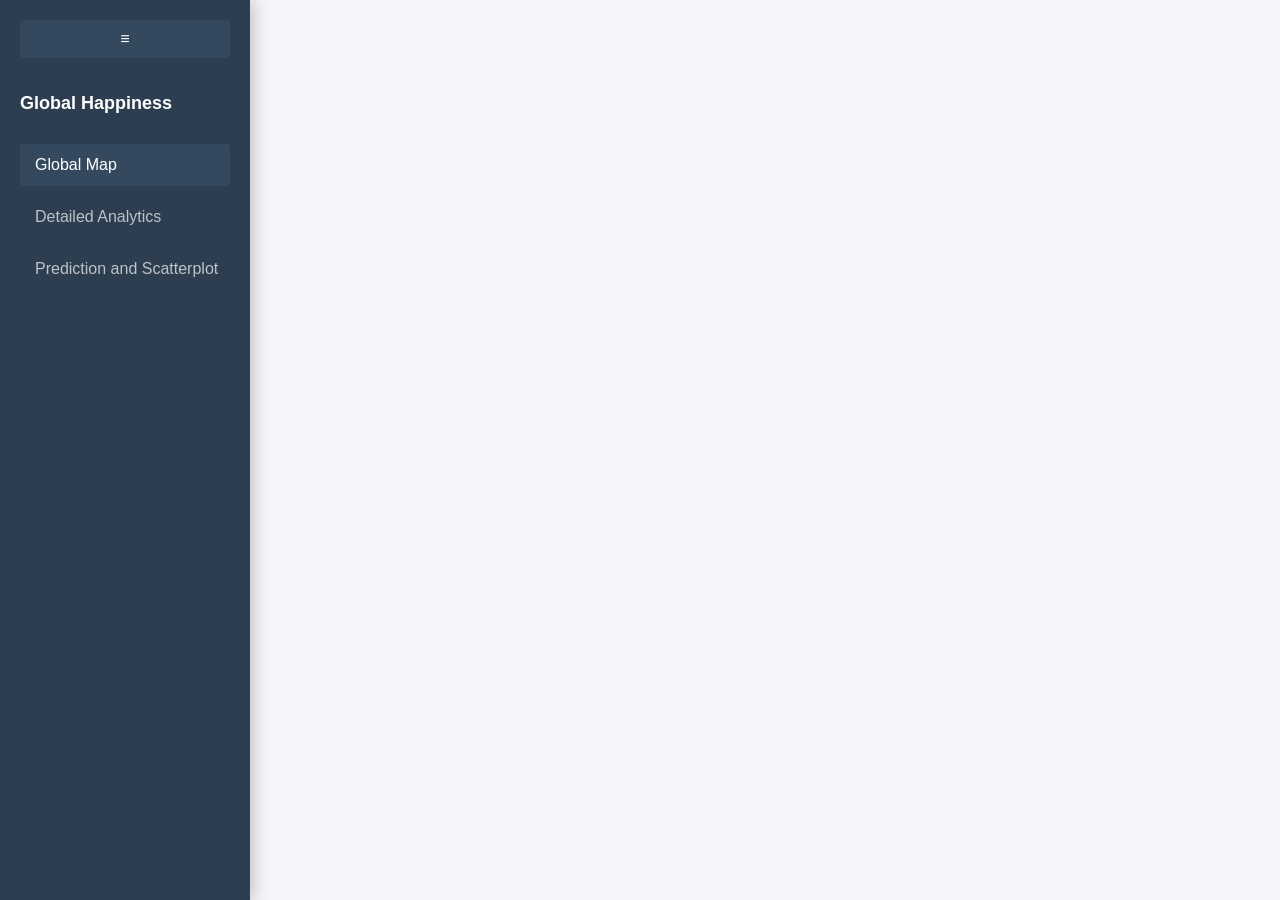
<file: index.html>
<!DOCTYPE html>
<html lang="en">
<head>
    <meta charset="UTF-8">
    <meta name="viewport" content="width=device-width, initial-scale=1.0">
    <title>Global Happiness Portal</title>
    <!-- Links to the external CSS file -->
    <link rel="stylesheet" href="Style.css">
</head>
<body>

    <!-- SIDEBAR NAVIGATION -->
    <div class="sidebar">
        <div class="sidebar-controls">
            <button class="toggle-btn" id="sidebarToggle" title="Toggle Sidebar">≡</button>

        </div>
        <h2>Global Happiness</h2>

        <a href="index.html" class="active"><span>Global Map</span></a>
        <a href="Details.html"><span>Detailed Analytics</span></a>
        <a href="Analysis.html"><span>Prediction and Scatterplot</span></a>
    </div>

    <!-- MAIN VIEW -->
    <div class="main-content">
       
<div class='tableauPlaceholder' id='viz1786676732679' style='position: relative'><noscript><a href='#'><img alt=' ' src='https:&#47;&#47;public.tableau.com&#47;static&#47;images&#47;Gl&#47;Global_Happiness_Dashboard_2015-2023&#47;Dashboard1&#47;1_rss.png' style='border: none' /></a></noscript><object class='tableauViz'  style='display:none;'><param name='host_url' value='https%3A%2F%2Fpublic.tableau.com%2F' /> <param name='embed_code_version' value='3' /> <param name='site_root' value='' /><param name='name' value='Global_Happiness_Dashboard_2015-2023&#47;Dashboard1' /><param name='tabs' value='yes' /><param name='toolbar' value='yes' /><param name='static_image' value='https:&#47;&#47;public.tableau.com&#47;static&#47;images&#47;Gl&#47;Global_Happiness_Dashboard_2015-2023&#47;Dashboard1&#47;1.png' /> <param name='animate_transition' value='yes' /><param name='display_static_image' value='yes' /><param name='display_spinner' value='yes' /><param name='display_overlay' value='yes' /><param name='display_count' value='yes' /><param name='language' value='en-GB' /></object></div>                <script type='text/javascript'>                    var divElement = document.getElementById('viz1786676732679');                    var vizElement = divElement.getElementsByTagName('object')[0];                    if ( divElement.offsetWidth > 800 ) { vizElement.style.minWidth='1366px';vizElement.style.maxWidth='100%';vizElement.style.minHeight='818px';vizElement.style.maxHeight=(divElement.offsetWidth*0.75)+'px';} else if ( divElement.offsetWidth > 500 ) { vizElement.style.minWidth='1366px';vizElement.style.maxWidth='100%';vizElement.style.minHeight='818px';vizElement.style.maxHeight=(divElement.offsetWidth*0.75)+'px';} else { vizElement.style.width='100%';vizElement.style.minHeight='900px';vizElement.style.maxHeight=(divElement.offsetWidth*1.77)+'px';}                     var scriptElement = document.createElement('script');                    scriptElement.src = 'https://public.tableau.com/javascripts/api/viz_v1.js';                    vizElement.parentNode.insertBefore(scriptElement, vizElement);                </script>

<script>
       const sidebarToggle = document.getElementById('sidebarToggle');
        const themeToggle = document.getElementById('themeToggle');
        const body = document.body;

        // Sidebar collapse logic
        sidebarToggle.addEventListener('click', () => {
            body.classList.toggle('sidebar-collapsed');
        });

        // Auto-collapse sidebar on mobile devices on initial load
        if (window.innerWidth <= 768) {
            body.classList.add('sidebar-collapsed');
        }
    </script>

</body>
</html>
</file>
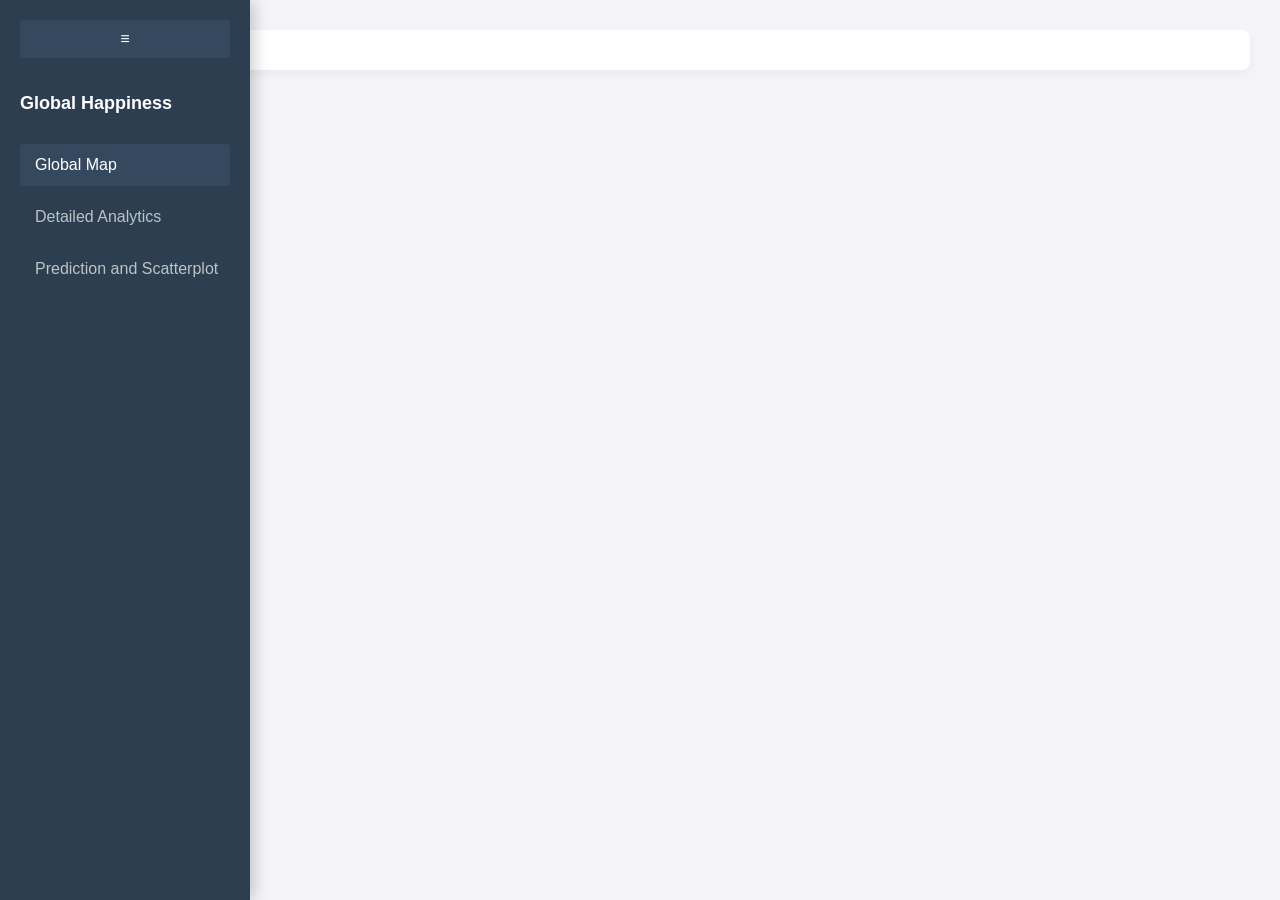
<file: Index.html>
<!DOCTYPE html>
<html lang="en">
<head>
    <meta charset="UTF-8">
    <meta name="viewport" content="width=device-width, initial-scale=1.0">
    <title>Global Happiness Portal</title>
    <!-- Links to the external CSS file -->
    <link rel="stylesheet" href="Style.css">
</head>
<body>

    <!-- SIDEBAR NAVIGATION -->
    <div class="sidebar">
        <div class="sidebar-controls">
            <button class="toggle-btn" id="sidebarToggle" title="Toggle Sidebar">≡</button>

        </div>
        <h2>Global Happiness</h2>
        <!-- Keep class="active" on index.html, remove it on details.html -->
        <a href="index.html" class="active"><span>Global Map</span></a>
        <a href="Details.html"><span>Detailed Analytics</span></a>
        <a href="Analysis.html"><span>Prediction and Scatterplot</span></a>
    </div>

    <!-- MAIN VIEW -->
    <div class="main-content">
        <div class="tableau-container">
<div class='tableauPlaceholder' id='viz1785058805039' style='position: relative'><noscript><a href='#'><img alt=' ' src='https:&#47;&#47;public.tableau.com&#47;static&#47;images&#47;Bo&#47;Book2_17844713169320&#47;Dashboard1&#47;1_rss.png' style='border: none' /></a></noscript><object class='tableauViz'  style='display:none;'><param name='host_url' value='https%3A%2F%2Fpublic.tableau.com%2F' /> <param name='embed_code_version' value='3' /> <param name='site_root' value='' /><param name='name' value='Book2_17844713169320&#47;Dashboard1' /><param name='tabs' value='yes' /><param name='toolbar' value='yes' /><param name='static_image' value='https:&#47;&#47;public.tableau.com&#47;static&#47;images&#47;Bo&#47;Book2_17844713169320&#47;Dashboard1&#47;1.png' /> <param name='animate_transition' value='yes' /><param name='display_static_image' value='yes' /><param name='display_spinner' value='yes' /><param name='display_overlay' value='yes' /><param name='display_count' value='yes' /><param name='language' value='en-GB' /><param name='filter' value='publish=yes' /></object></div>                <script type='text/javascript'>                    var divElement = document.getElementById('viz1785058805039');                    var vizElement = divElement.getElementsByTagName('object')[0];                    if ( divElement.offsetWidth > 800 ) { vizElement.style.minWidth='1366px';vizElement.style.maxWidth='100%';vizElement.style.minHeight='818px';vizElement.style.maxHeight=(divElement.offsetWidth*0.75)+'px';} else if ( divElement.offsetWidth > 500 ) { vizElement.style.minWidth='1366px';vizElement.style.maxWidth='100%';vizElement.style.minHeight='818px';vizElement.style.maxHeight=(divElement.offsetWidth*0.75)+'px';} else { vizElement.style.width='100%';vizElement.style.minHeight='900px';vizElement.style.maxHeight=(divElement.offsetWidth*1.77)+'px';}                     var scriptElement = document.createElement('script');                    scriptElement.src = 'https://public.tableau.com/javascripts/api/viz_v1.js';                    vizElement.parentNode.insertBefore(scriptElement, vizElement);                </script>        </div>
    </div>

    <script>
        const sidebarToggle = document.getElementById('sidebarToggle');
        const themeToggle = document.getElementById('themeToggle');
        const body = document.body;

        // Check for saved user theme preference
        if (localStorage.getItem('theme') === 'dark') {
            body.classList.add('dark-mode');
            themeToggle.textContent = '☀️';
        }

        // Sidebar collapse logic
        sidebarToggle.addEventListener('click', () => {
            body.classList.toggle('sidebar-collapsed');
        });

        // Dark/Light mode switch logic
        themeToggle.addEventListener('click', () => {
            body.classList.toggle('dark-mode');
            if (body.classList.contains('dark-mode')) {
                localStorage.setItem('theme', 'dark');
                themeToggle.textContent = '☀️';
            } else {
                localStorage.setItem('theme', 'light');
                themeToggle.textContent = '🌙';
            }
        });
    </script>

</body>
</html>
</file>
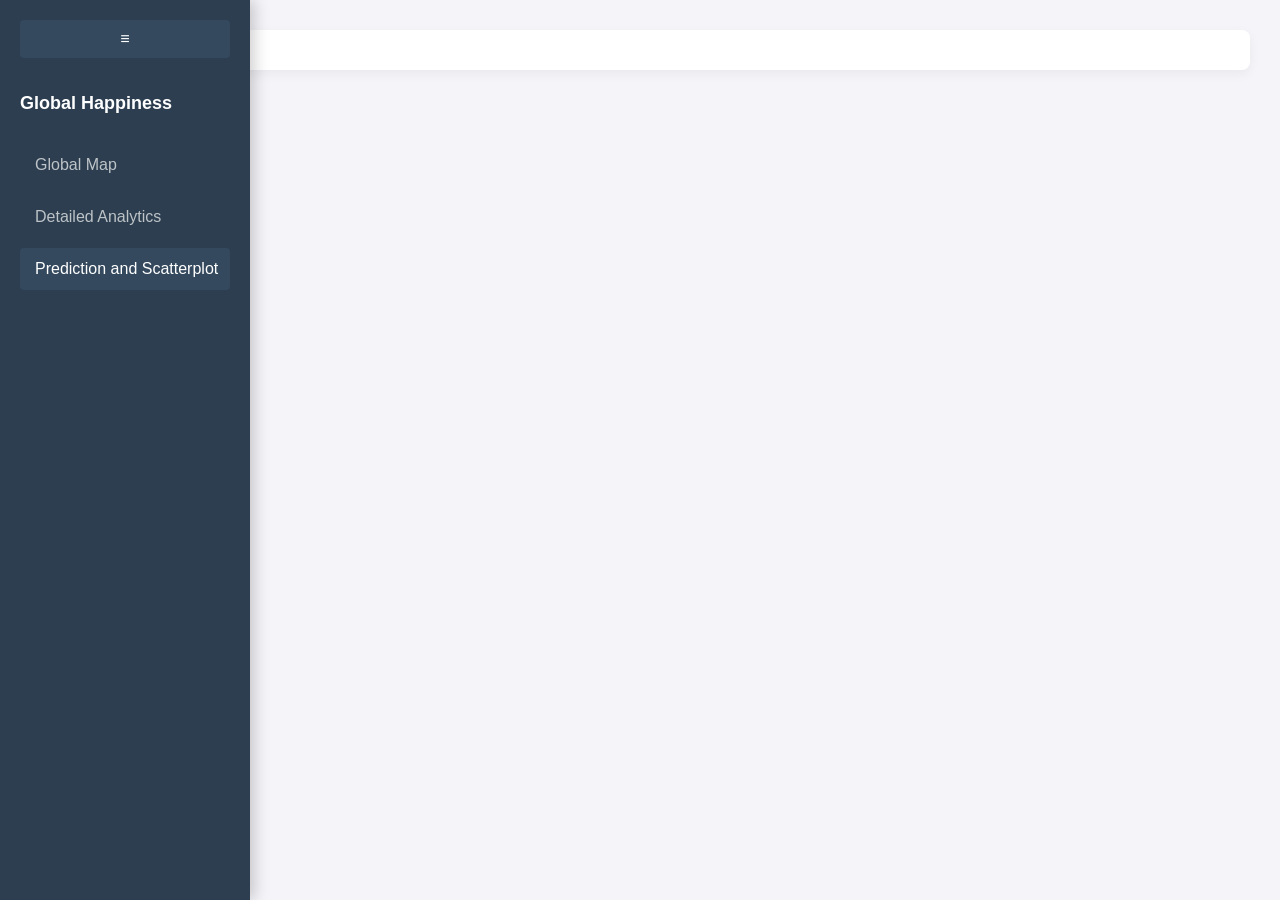
<file: Analysis.html>
<!DOCTYPE html>
<html lang="en">
<head>
    <meta charset="UTF-8">
    <meta name="viewport" content="width=device-width, initial-scale=1.0">
    <title>Global Happiness Portal</title>
    <!-- Links to the external CSS file -->
    <link rel="stylesheet" href="Style.css">
</head>
<body>

    <!-- SIDEBAR NAVIGATION -->
    <div class="sidebar">
        <div class="sidebar-controls">
            <button class="toggle-btn" id="sidebarToggle" title="Toggle Sidebar">≡</button>

        </div>
        <h2>Global Happiness</h2>

        <a href="index.html"><span>Global Map</span></a>
        <a href="Details.html"><span>Detailed Analytics</span></a>
        <a href="Analysis.html" class="active"><span>Prediction and Scatterplot</span></a>
    </div>

    <!-- MAIN VIEW -->
    <div class="main-content">
        <div class="tableau-container">
<div class='tableauPlaceholder' id='viz1786676842395' style='position: relative'><noscript><a href='#'><img alt=' ' src='https:&#47;&#47;public.tableau.com&#47;static&#47;images&#47;Gl&#47;Global_Happiness_Dashboard_2015-2023&#47;Dashboard3&#47;1_rss.png' style='border: none' /></a></noscript><object class='tableauViz'  style='display:none;'><param name='host_url' value='https%3A%2F%2Fpublic.tableau.com%2F' /> <param name='embed_code_version' value='3' /> <param name='site_root' value='' /><param name='name' value='Global_Happiness_Dashboard_2015-2023&#47;Dashboard3' /><param name='tabs' value='yes' /><param name='toolbar' value='yes' /><param name='static_image' value='https:&#47;&#47;public.tableau.com&#47;static&#47;images&#47;Gl&#47;Global_Happiness_Dashboard_2015-2023&#47;Dashboard3&#47;1.png' /> <param name='animate_transition' value='yes' /><param name='display_static_image' value='yes' /><param name='display_spinner' value='yes' /><param name='display_overlay' value='yes' /><param name='display_count' value='yes' /><param name='language' value='en-GB' /></object></div>                <script type='text/javascript'>                    var divElement = document.getElementById('viz1786676842395');                    var vizElement = divElement.getElementsByTagName('object')[0];                    if ( divElement.offsetWidth > 800 ) { vizElement.style.minWidth='1366px';vizElement.style.maxWidth='100%';vizElement.style.minHeight='818px';vizElement.style.maxHeight=(divElement.offsetWidth*0.75)+'px';} else if ( divElement.offsetWidth > 500 ) { vizElement.style.minWidth='1366px';vizElement.style.maxWidth='100%';vizElement.style.minHeight='818px';vizElement.style.maxHeight=(divElement.offsetWidth*0.75)+'px';} else { vizElement.style.width='100%';vizElement.style.minHeight='900px';vizElement.style.maxHeight=(divElement.offsetWidth*1.77)+'px';}                     var scriptElement = document.createElement('script');                    scriptElement.src = 'https://public.tableau.com/javascripts/api/viz_v1.js';                    vizElement.parentNode.insertBefore(scriptElement, vizElement);                </script>

<script>
        const sidebarToggle = document.getElementById('sidebarToggle');
        const themeToggle = document.getElementById('themeToggle');
        const body = document.body;


        // Sidebar collapse logic
        sidebarToggle.addEventListener('click', () => {
            body.classList.toggle('sidebar-collapsed');
        });


        // Auto-collapse sidebar on mobile devices on initial load
        if (window.innerWidth <= 768) {
            body.classList.add('sidebar-collapsed');
        }
    </script>

</body>
</html>
</file>
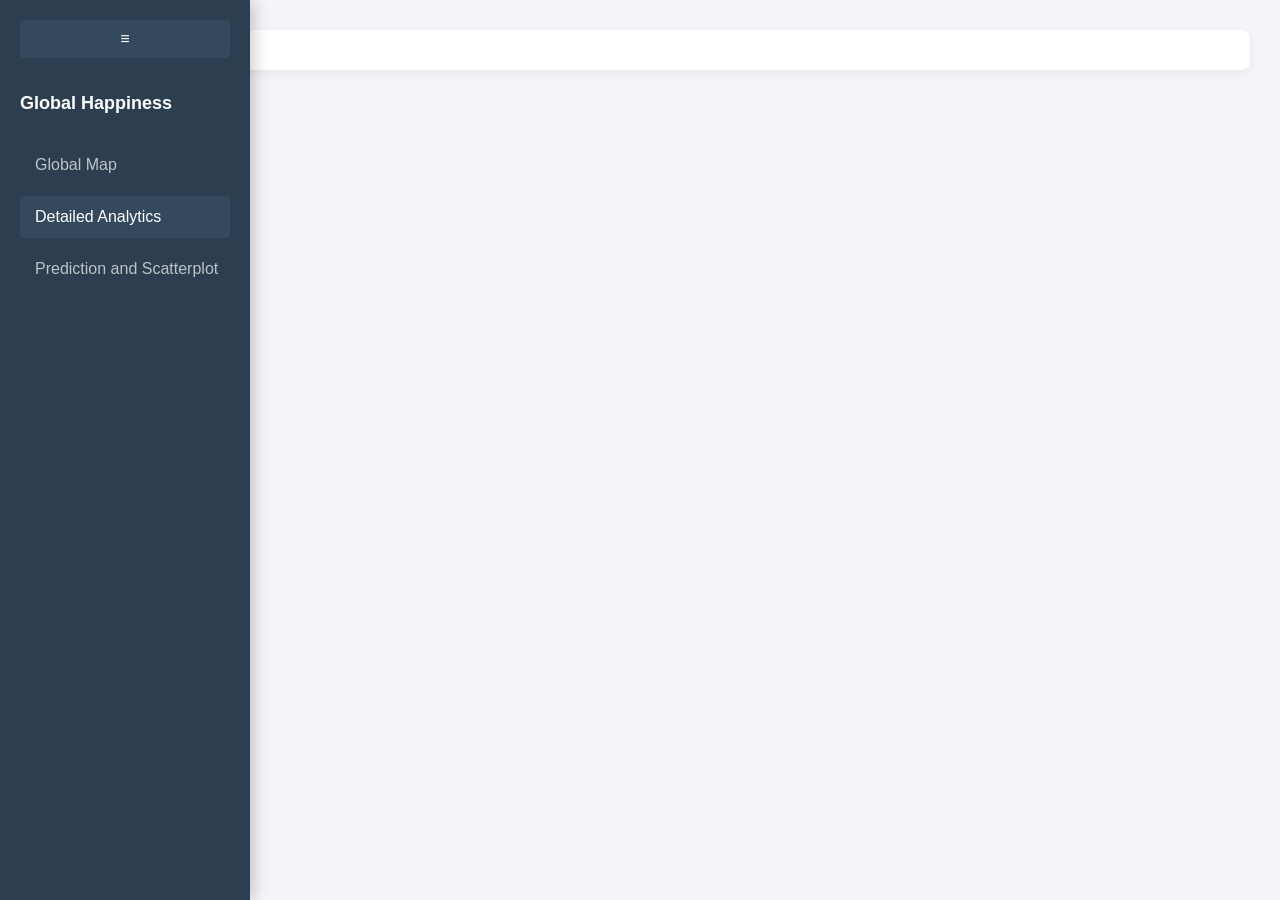
<file: Details.html>
<!DOCTYPE html>
<html lang="en">
<head>
    <meta charset="UTF-8">
    <meta name="viewport" content="width=device-width, initial-scale=1.0">
    <title>Global Happiness Portal</title>
    <!-- Links to the external CSS file -->
    <link rel="stylesheet" href="Style.css">
</head>
<body>

    <!-- SIDEBAR NAVIGATION -->
    <div class="sidebar">
        <div class="sidebar-controls">
            <button class="toggle-btn" id="sidebarToggle" title="Toggle Sidebar">≡</button>

        </div>
        <h2>Global Happiness</h2>

        <a href="index.html"><span>Global Map</span></a>
        <a href="Details.html" class="active"><span>Detailed Analytics</span></a>
        <a href="Analysis.html"><span>Prediction and Scatterplot</span></a>    
    </div>

    <!-- MAIN VIEW -->
    <div class="main-content">
        <div class="tableau-container">
<div class='tableauPlaceholder' id='viz1786676810436' style='position: relative'><noscript><a href='#'><img alt=' ' src='https:&#47;&#47;public.tableau.com&#47;static&#47;images&#47;Gl&#47;Global_Happiness_Dashboard_2015-2023&#47;Dashboard2&#47;1_rss.png' style='border: none' /></a></noscript><object class='tableauViz'  style='display:none;'><param name='host_url' value='https%3A%2F%2Fpublic.tableau.com%2F' /> <param name='embed_code_version' value='3' /> <param name='site_root' value='' /><param name='name' value='Global_Happiness_Dashboard_2015-2023&#47;Dashboard2' /><param name='tabs' value='yes' /><param name='toolbar' value='yes' /><param name='static_image' value='https:&#47;&#47;public.tableau.com&#47;static&#47;images&#47;Gl&#47;Global_Happiness_Dashboard_2015-2023&#47;Dashboard2&#47;1.png' /> <param name='animate_transition' value='yes' /><param name='display_static_image' value='yes' /><param name='display_spinner' value='yes' /><param name='display_overlay' value='yes' /><param name='display_count' value='yes' /><param name='language' value='en-GB' /></object></div>                <script type='text/javascript'>                    var divElement = document.getElementById('viz1786676810436');                    var vizElement = divElement.getElementsByTagName('object')[0];                    if ( divElement.offsetWidth > 800 ) { vizElement.style.minWidth='1366px';vizElement.style.maxWidth='100%';vizElement.style.minHeight='818px';vizElement.style.maxHeight=(divElement.offsetWidth*0.75)+'px';} else if ( divElement.offsetWidth > 500 ) { vizElement.style.minWidth='1366px';vizElement.style.maxWidth='100%';vizElement.style.minHeight='818px';vizElement.style.maxHeight=(divElement.offsetWidth*0.75)+'px';} else { vizElement.style.width='100%';vizElement.style.minHeight='900px';vizElement.style.maxHeight=(divElement.offsetWidth*1.77)+'px';}                     var scriptElement = document.createElement('script');                    scriptElement.src = 'https://public.tableau.com/javascripts/api/viz_v1.js';                    vizElement.parentNode.insertBefore(scriptElement, vizElement);                </script>

<script>
        const sidebarToggle = document.getElementById('sidebarToggle');
        const themeToggle = document.getElementById('themeToggle');
        const body = document.body;

         // Sidebar collapse logic
        sidebarToggle.addEventListener('click', () => {
            body.classList.toggle('sidebar-collapsed');
        });

        // Auto-collapse sidebar on mobile devices on initial load
        if (window.innerWidth <= 768) {
            body.classList.add('sidebar-collapsed');
        }
    </script>

</body>
</html>
</file>
<file: Style.css>
/* Define Color Variables */
:root {
    --bg-color: #f4f4f9;
    --sidebar-bg: #2c3e50;
    --sidebar-text: #bdc3c7;
    --sidebar-hover: #34495e;
    --sidebar-active-text: #ffffff;
    --card-bg: #ffffff;
    --text-color: #333333;
    --heading-color: #2c3e50;
    --btn-bg: #34495e;
    --btn-hover: #4e6d8d;
}


* { box-sizing: border-box; }

body {
    margin: 0;
    font-family: Arial, sans-serif;
    background-color: var(--bg-color);
    color: var(--text-color);
    height: 100vh;
    overflow: hidden;
    position: relative; /* Allows absolute positioning for the sidebar */
    transition: background-color 0.3s ease, color 0.3s ease;
}

/* Sidebar Styling ( ahora is an absolute overlay drawer ) */
.sidebar {
    position: absolute;
    top: 0;
    left: 0;
    height: 100%;
    width: 250px;
    background-color: var(--sidebar-bg);
    color: var(--sidebar-text);
    display: flex;
    flex-direction: column;
    padding: 20px;
    transition: width 0.3s ease, padding 0.3s ease, background-color 0.3s ease;
    white-space: nowrap;
    overflow: hidden;
    z-index: 1000; /* Ensures it sits cleanly on top of the dashboard */
    box-shadow: 4px 0 15px rgba(0, 0, 0, 0.2); /* Adds depth so it looks like a floating drawer */
}

.sidebar h2 {
    font-size: 18px;
    margin-bottom: 30px;
    color: var(--sidebar-active-text);
    transition: opacity 0.2s ease, color 0.3s ease;
}

.sidebar a {
    color: var(--sidebar-text);
    text-decoration: none;
    padding: 12px 15px;
    border-radius: 4px;
    margin-bottom: 10px;
    transition: background 0.2s, color 0.2s;
    display: flex;
    align-items: center;
    gap: 10px;
}

.sidebar a:hover, .sidebar a.active {
    background-color: var(--sidebar-hover);
    color: var(--sidebar-active-text);
}

/* Controls Container inside Sidebar */
.sidebar-controls {
    display: flex;
    gap: 10px;
    margin-bottom: 20px;
}

/* Toggle Button Styling */
.toggle-btn {
    background-color: var(--btn-bg);
    color: var(--sidebar-active-text);
    border: none;
    padding: 10px;
    cursor: pointer;
    border-radius: 4px;
    font-size: 16px;
    transition: background 0.2s;
    flex: 1;
    text-align: center;
}

.toggle-btn:hover {
    background-color: var(--btn-hover);
}

/* Collapsed State Class */
body.sidebar-collapsed .sidebar {
    width: 70px;
    padding: 20px 10px;
}

body.sidebar-collapsed .sidebar h2,
body.sidebar-collapsed .sidebar span {
    opacity: 0;
    pointer-events: none;
}

/* Main Content Area (Takes full width now) */
.main-content {
    width: 100%;
    height: 100vh;
    padding: 30px;
    padding-left: 90px; /* Keeps content clear when the sidebar is collapsed */
    overflow-y: auto;
}

.tableau-container {
    background: var(--card-bg);
    padding: 20px;
    border-radius: 8px;
    box-shadow: 0 4px 12px rgba(0, 0, 0, 0.05);
    max-width: 1366px;
    margin: 0 auto;
    transition: background-color 0.3s ease;
}
/* --- MOBILE-FRIENDLY ADJUSTMENTS --- */
@media (max-width: 768px) {
    body {
        flex-direction: column; /* Stacks the sidebar on top of the content */
        position: static;
        overflow-y: auto; /* Allows the whole page to scroll */
    }

    /* Converts sidebar to a top navigation bar */
    .sidebar {
        position: relative;
        width: 100%;
        height: auto;
        padding: 15px;
        box-shadow: 0 2px 10px rgba(0, 0, 0, 0.1);
        z-index: 1000;
    }

    /* Mobile Collapsed State: Hides links and title, shows only buttons */
    body.sidebar-collapsed .sidebar {
        height: 70px;
        padding: 15px;
    }

    body.sidebar-collapsed .sidebar h2,
    body.sidebar-collapsed .sidebar a {
        display: none; 
    }

    /* Adjusts the main content to take full width */
    .main-content {
        padding: 10px;
        padding-left: 10px; /* Removes the 90px desktop margin */
        width: 100%;
        height: auto;
    }

    .tableau-container {
        padding: 10px;
    }
}
</file>
